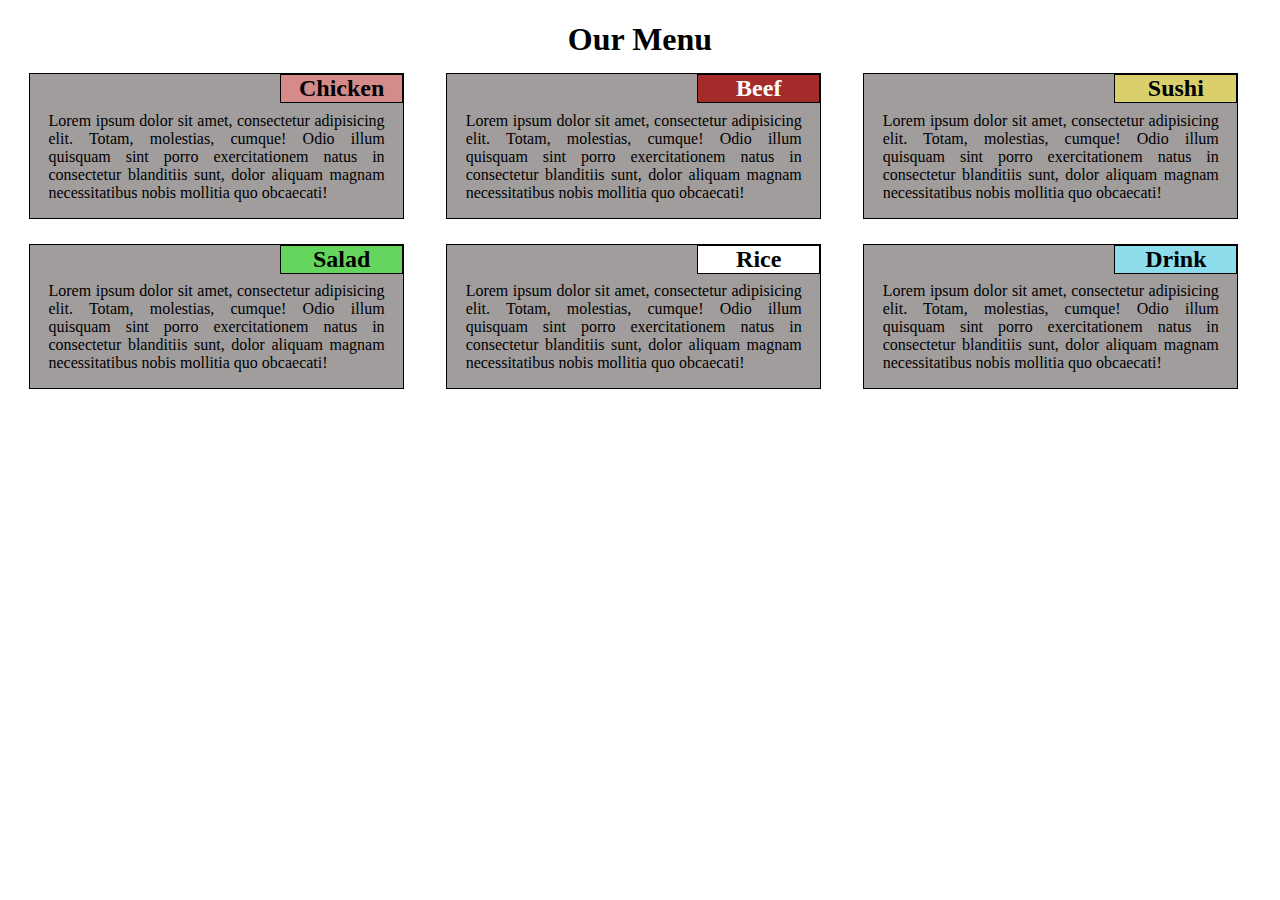
<file: module2-solution/index.html>
<!DOCTYPE html>
<html>
<head>
<meta charset="utf-8">
<meta name="viewport" content="width=device-width, initial-scale=1">
<title>Module2-Solution</title>
<link rel="stylesheet" type="text/css" href="css/mystyles.css">
</head>
<body>
<h1> Our Menu</h1>

<div class="row">
	<div class ="col-dt-4 col-tb-6 col-mb-12">
		<div class="section">
         <h2 class="chicken">Chicken</h2>
         <p>Lorem ipsum dolor sit amet, consectetur adipisicing elit. Totam, molestias, cumque! Odio illum quisquam sint porro exercitationem natus in consectetur blanditiis sunt, dolor aliquam magnam necessitatibus nobis mollitia quo obcaecati!</p>
      	</div>
	</div>
	<div class ="col-dt-4 col-tb-6 col-mb-12">
		<div class="section">
         <h2 class="beef">Beef</h2>
         <p>Lorem ipsum dolor sit amet, consectetur adipisicing elit. Totam, molestias, cumque! Odio illum quisquam sint porro exercitationem natus in consectetur blanditiis sunt, dolor aliquam magnam necessitatibus nobis mollitia quo obcaecati!</p>
      	</div>
	</div>
	<div class ="col-dt-4 col-tb-12 col-mb-12">
		<div class="section">
         <h2 class="sushi">Sushi</h2>
         <p>Lorem ipsum dolor sit amet, consectetur adipisicing elit. Totam, molestias, cumque! Odio illum quisquam sint porro exercitationem natus in consectetur blanditiis sunt, dolor aliquam magnam necessitatibus nobis mollitia quo obcaecati!</p>
      	</div>
	</div>
	<div class ="col-dt-4 col-tb-6 col-mb-12">
		<div class="section">
         <h2 class="salad">Salad</h2>
         <p>Lorem ipsum dolor sit amet, consectetur adipisicing elit. Totam, molestias, cumque! Odio illum quisquam sint porro exercitationem natus in consectetur blanditiis sunt, dolor aliquam magnam necessitatibus nobis mollitia quo obcaecati!</p>
      	</div>
	</div>
	<div class ="col-dt-4 col-tb-6 col-mb-12">
		<div class="section">
         <h2 class="rice">Rice</h2>
         <p>Lorem ipsum dolor sit amet, consectetur adipisicing elit. Totam, molestias, cumque! Odio illum quisquam sint porro exercitationem natus in consectetur blanditiis sunt, dolor aliquam magnam necessitatibus nobis mollitia quo obcaecati!</p>
      	</div>
	</div>
	<div class ="col-dt-4 col-tb-12 col-mb-12">
		<div class="section">
         <h2 class="drink">Drink</h2>
         <p>Lorem ipsum dolor sit amet, consectetur adipisicing elit. Totam, molestias, cumque! Odio illum quisquam sint porro exercitationem natus in consectetur blanditiis sunt, dolor aliquam magnam necessitatibus nobis mollitia quo obcaecati!</p>
      	</div>
	</div>
</div>

</body>
</html>
</file>
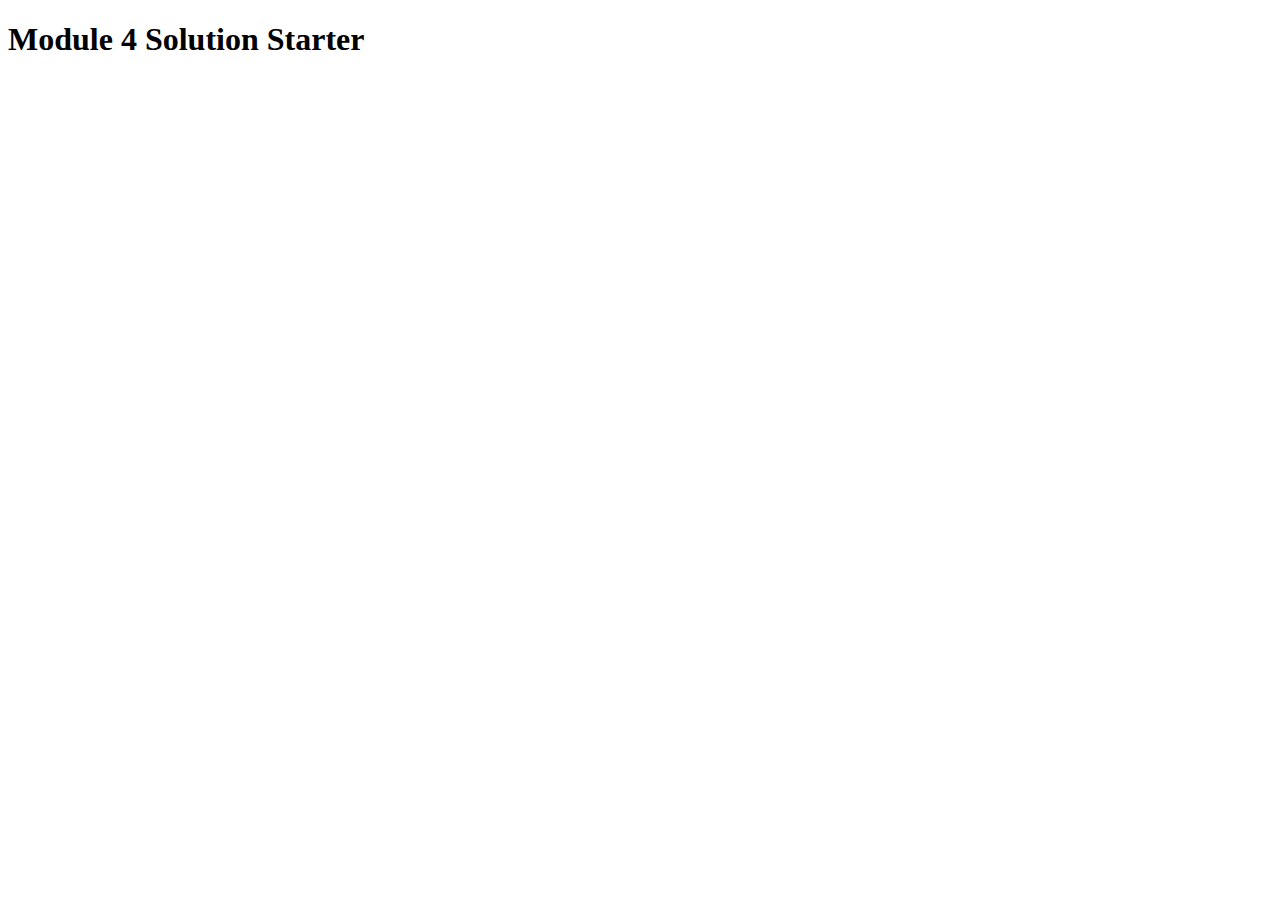
<file: Module 4/module4-solution/harder/index.html>
<!DOCTYPE html>
<html>
<head>
  <meta charset="utf-8">
  <title>Module 4 Solution Starter</title>
  <script>
    var names = []; // DO NOT REMOVE
  </script>
  <script src="SpeakHello.js"></script>
  <script src="SpeakGoodBye.js"></script>
  <script src="script.js"></script>
</head>
<body>
  <h1>Module 4 Solution Starter</h1>
</body>
</html>
</file>
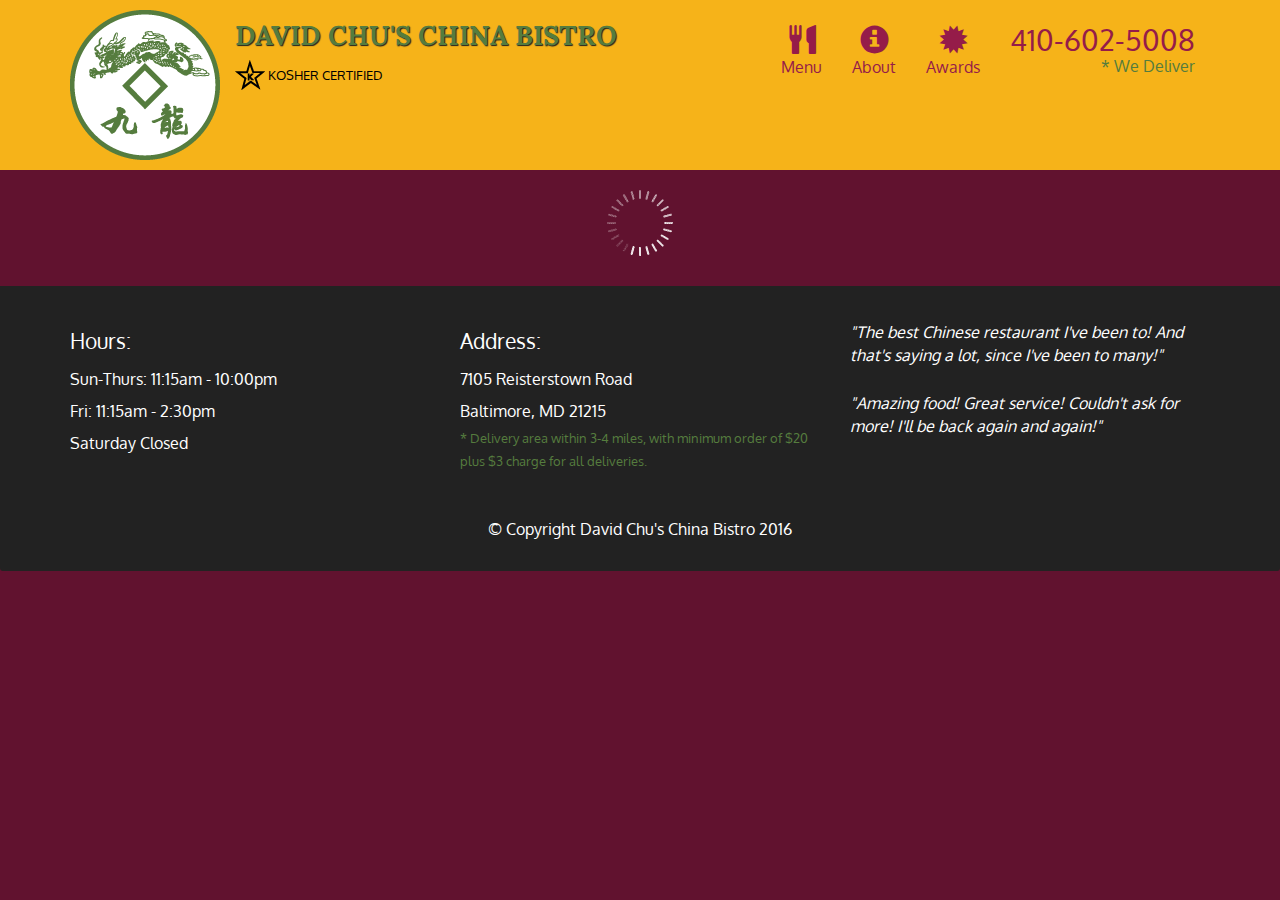
<file: Module 5/module5-solution/assignment5-solution-starter/index.html>
<!doctype html>
<html lang="en">
  <head>
    <meta charset="utf-8">
    <meta http-equiv="X-UA-Compatible" content="IE=edge">
    <meta name="viewport" content="width=device-width, initial-scale=1">
    <title>module5-solution</title>
    <link rel="stylesheet" href="css/bootstrap.min.css">
    <link rel="stylesheet" href="css/styles.css">
    <link href='https://fonts.googleapis.com/css?family=Oxygen:400,300,700' rel='stylesheet' type='text/css'>
    <link href='https://fonts.googleapis.com/css?family=Lora' rel='stylesheet' type='text/css'>
  </head>
<body>
  <header>
    <nav id="header-nav" class="navbar navbar-default">
      <div class="container">
        <div class="navbar-header">
          <a href="index.html" class="pull-left visible-md visible-lg">
            <div id="logo-img" alt="Logo image"></div>
          </a>

          <div class="navbar-brand">
            <a href="index.html"><h1>David Chu's China Bistro</h1></a>
            <p>
              <img src="images/star-k-logo.png" alt="Kosher certification">
              <span>Kosher Certified</span>
            </p>
          </div>

          <button id="navbarToggle" type="button" class="navbar-toggle collapsed" data-toggle="collapse" data-target="#collapsable-nav" aria-expanded="false">
            <span class="sr-only">Toggle navigation</span>
            <span class="icon-bar"></span>
            <span class="icon-bar"></span>
            <span class="icon-bar"></span>
          </button>
        </div>
        
        <div id="collapsable-nav" class="collapse navbar-collapse">
           <ul id="nav-list" class="nav navbar-nav navbar-right">
            <li id="navHomeButton" class="visible-xs active">
              <a href="index.html">
                <span class="glyphicon glyphicon-home"></span> Home</a>
            </li>
            <li id="navMenuButton">
              <a href="#" onclick="$dc.loadMenuCategories();">
                <span class="glyphicon glyphicon-cutlery"></span><br class="hidden-xs"> Menu</a>
            </li>
            <li>
              <a href="#">
                <span class="glyphicon glyphicon-info-sign"></span><br class="hidden-xs"> About</a>
            </li>
            <li>
              <a href="#">
                <span class="glyphicon glyphicon-certificate"></span><br class="hidden-xs"> Awards</a>
            </li>
            <li id="phone" class="hidden-xs">
              <a href="tel:410-602-5008">
                <span>410-602-5008</span></a><div>* We Deliver</div>
            </li>
          </ul><!-- #nav-list -->
        </div><!-- .collapse .navbar-collapse -->
      </div><!-- .container -->
    </nav><!-- #header-nav -->
  </header>

  <div id="call-btn" class="visible-xs">
    <a class="btn" href="tel:410-602-5008">
    <span class="glyphicon glyphicon-earphone"></span>
    410-602-5008
    </a>
  </div>
  <div id="xs-deliver" class="text-center visible-xs">* We Deliver</div>

  <div id="main-content" class="container"></div>

  <footer class="panel-footer">
    <div class="container">
      <div class="row">
        <section id="hours" class="col-sm-4">
          <span>Hours:</span><br>
          Sun-Thurs: 11:15am - 10:00pm<br>
          Fri: 11:15am - 2:30pm<br>
          Saturday Closed
          <hr class="visible-xs">
        </section>
        <section id="address" class="col-sm-4">
          <span>Address:</span><br>
          7105 Reisterstown Road<br>
          Baltimore, MD 21215
          <p>* Delivery area within 3-4 miles, with minimum order of $20 plus $3 charge for all deliveries.</p>
          <hr class="visible-xs">
        </section>
        <section id="testimonials" class="col-sm-4">
          <p>"The best Chinese restaurant I've been to! And that's saying a lot, since I've been to many!"</p>
          <p>"Amazing food! Great service! Couldn't ask for more! I'll be back again and again!"</p>
        </section>
      </div>
      <div class="text-center">&copy; Copyright David Chu's China Bistro 2016</div>
    </div>
  </footer>

  <!-- jQuery (Bootstrap JS plugins depend on it) -->
  <script src="js/jquery-2.1.4.min.js"></script>
  <script src="js/bootstrap.min.js"></script>
  <script src="js/ajax-utils.js"></script>
  <script src="js/script.js"></script>
</body>
</html>
</file>
<file: module2-solution/css/mystyles.css>
* {
		box-sizing: border-box;
		font-family: Verdana;
	}
	h1 {
		text-align: center;
		margin-bottom: 15px;
		font-size: 200%
	}

	div.section {
		border: 1px solid black;
		width: 90%;
		position: relative;
		margin: auto;
		margin-bottom: 25px;
		background-color: #A19D9D;

	}

	h2 {
		text-align: center;
		float: right;
		font-size: auto;
		border: 1px solid black;
		width: 33%;
		height: 20%;
		margin: auto;
		background-color: #A52A2A;
		position: relative;
	}

	p {
		/*background-color: #A52A2A;*/
		color: black;
		text-align: justify;
		margin-right: 5%;
		margin-left: 5%;
		margin-top: 10%;

	}

	.chicken {
		background-color: #D68B8B
	}
	.beef {
		color: white;
		background-color: #A52A2A
	}
	.sushi {
		background-color: #D9D06C
	}
	.salad {
		background-color: #64D65E
	}
	.rice {
		background-color: #FFFFFF
	}
	.drink {
		background-color: #8EDDED
	}

	/*  Simple Responsive Framework.  */
	.row {
		width: 100%;
	}

	/*  ***Desktop devices only.***  */
	@media (min-width: 992px){
		.col-dt-1, .col-dt-2, .col-dt-3, .col-dt-4, .col-dt-5, .col-dt-6, .col-dt-7, .col-dt-8, .col-dt-9, .col-dt-10,     .col-dt-11, .col-dt-12 {
			float: left;
			border: 0px solid green;
		}
		.col-dt-1 {
			width: 8.33%;
		}
		.col-dt-2 {
			width: 16.66%;
		}
		.col-dt-3 {
			width: 25%;
		}
		.col-dt-4 {
			width: 33%;
		}
		.col-dt-5 {
			width: 41.66%;
		}
		.col-dt-6 {
			width: 50%;
		}
		.col-dt-7 {
			width: 58.33%;
		}
		.col-dt-8 {
			width: 66.66%;
		}
		.col-dt-9 {
			width: 74.99%;
		}
		.col-dt-10 {
			width: 83.33%;
		}
		.col-dt-11 {
			width: 91.66%;
		}
		.col-dt-12 {
			width: 100%;
		}
	}

	/*  ***Tablet devices only.***  */
	@media (min-width: 768px) and (max-width: 991px){
		.col-tb-1, .col-tb-2, .col-tb-3, .col-tb-4, .col-tb-5, .col-tb-6, .col-tb-7, .col-tb-8, .col-tb-9, .col-tb-10,    .col-tb-11, .col-tb-12 {
			float: left;
			border: 1px solid green;
		}
		.col-tb-1 {
			width: 8.33%;
		}
		.col-tb-2 {
			width: 16.66%;
		}
		.col-tb-3 {
			width: 25%;
		}
		.col-tb-4 {
			width: 33%;
		}
		.col-tb-5 {
			width: 41.66%;
		}
		.col-tb-6 {
			width: 50%;
		}
		.col-tb-7 {
			width: 58.33%;
		}
		.col-tb-8 {
			width: 66.66%;
		}
		.col-tb-9 {
			width: 74.99%;
		}
		.col-tb-10 {
			width: 83.33%;
		}
		.col-tb-11 {
			width: 91.66%;
		}
		.col-tb-12 {
			width: 100%;
		}
	}

	/*  ***Mobile devices only.***  */
	@media (max-width: 767px){
		.col-mb-1, .col-mb-2, .col-mb-3, .col-mb-4, .col-mb-5, .col-mb-6, .col-mb-7, .col-mb-8, .col-mb-9, .col-mb-10,    .col-mb-11, .col-mb-12 {
			float: left;
			border: 1px solid green;
		}
		.col-mb-1 {
			width: 8.33%;
		}
		.col-mb-2 {
			width: 16.66%;
		}
		.col-mb-3 {
			width: 25%;
		}
		.col-mb-4 {
			width: 33%;
		}
		.col-mb-5 {
			width: 41.66%;
		}
		.col-mb-6 {
			width: 50%;
		}
		.col-mb-7 {
			width: 58.33%;
		}
		.col-mb-8 {
			width: 66.66%;
		}
		.col-mb-9 {
			width: 74.99%;
		}
		.col-mb-10 {
			width: 83.33%;
		}
		.col-mb-11 {
			width: 91.66%;
		}
		.col-mb-12 {
			width: 100%;
		}
	}
</file>
<file: Module 5/module5-solution/assignment5-solution-starter/css/styles.css>
body {
  font-size: 16px;
  color: #fff;
  background-color: #61122f;
  font-family: 'Oxygen', sans-serif;
}

/** HEADER **/
#header-nav {
  background-color: #f6b319;
  border-radius: 0;
  border: 0;
}

#logo-img {
  background: url('../images/restaurant-logo_large.png') no-repeat;
  width: 150px;
  height: 150px;
  margin: 10px 15px 10px 0;
}

.navbar-brand {
  padding-top: 25px;
}
.navbar-brand h1 { /* Restaurant name */
  font-family: 'Lora', serif;
  color: #557c3e;
  font-size: 1.5em;
  text-transform: uppercase;
  font-weight: bold;
  text-shadow: 1px 1px 1px #222;
  margin-top: 0;
  margin-bottom: 0;
  line-height: .75;
}
.navbar-brand a:hover, .navbar-brand a:focus {
  text-decoration: none;
}
.navbar-brand p { /* Kosher cert */
  color: #000;
  text-transform: uppercase;
  font-size: .7em;
  margin-top: 15px;
}
.navbar-brand p span { /* Star-K */
  vertical-align: middle;
}

#nav-list {
  margin-top: 10px;
}
#nav-list a {
  color: #951C49;
  text-align: center;
}
#nav-list a:hover {
  background: #E7E7E7;
}
#nav-list a span {
  font-size: 1.8em;
}

#phone {
  margin-top: 5px;
}
#phone a { /* Phone number */
  text-align: right;
  padding-bottom: 0;
}
#phone div { /* We Deliver */
  color: #557c3e;
  text-align: right;
  padding-right: 15px;
}

.navbar-header button.navbar-toggle, .navbar-header .icon-bar {
  border: 1px solid #61122f;
}
.navbar-header button.navbar-toggle {
  clear: both;
  margin-top: -30px;
}
/* END HEADER */

/* FOOTER */
.panel-footer {
  margin-top: 30px;
  padding-top: 35px;
  padding-bottom: 30px;
  background-color: #222;
  border-top: 0;
}
.panel-footer div.row {
  margin-bottom: 35px;
}
#hours, #address {
  line-height: 2;
}
#hours > span, #address > span {
  font-size: 1.3em;
}
#address p {
  color: #557c3e;
  font-size: .8em;
  line-height: 1.8;
}
#testimonials {
  font-style: italic;
}
#testimonials p:nth-child(2) {
  margin-top: 25px;
}
/* END FOOTER */



/* HOME PAGE */
.container .jumbotron {
  box-shadow: 0 0 50px #3F0C1F;
  border: 2px solid #3F0C1F;
}

#menu-tile, #specials-tile, #map-tile {
  height: 250px;
  width: 100%;
  margin-bottom: 15px;
  position: relative;
  border: 2px solid #3F0C1F;
  overflow: hidden;
}
#menu-tile:hover, #specials-tile:hover, #map-tile:hover {
  box-shadow: 0 1px 5px 1px #cccccc;
}
#menu-tile {
  background: url('../images/menu-tile.jpg') no-repeat;
  background-position: center;
}
#specials-tile {
  background: url('../images/specials-tile.jpg') no-repeat;
  background-position: center;
}
#menu-tile span, #specials-tile span, #map-tile span {
  position: absolute;
  bottom: 0;
  right: 0;
  width: 100%;
  text-align: center;
  font-size: 1.6em;
  text-transform: uppercase;
  background-color: #000;
  color: #fff;
  opacity: .8;
}
/* END HOME PAGE */

/* MENU CATEGORIES PAGE */
.category-tile { 
  position: relative;
  border: 2px solid #3F0C1F;
  overflow: hidden;
  width: 200px;
  height: 200px;
  margin: 0 auto 15px;
}
.category-tile span {
  position: absolute;
  bottom: 0;
  right: 0;
  width: 100%;
  text-align: center;
  font-size: 1.2em;
  text-transform: uppercase;
  background-color: #000;
  color: #fff;
  opacity: .8;
}
.category-tile:hover {
  box-shadow: 0 1px 5px 1px #cccccc;
}

#menu-categories-title + div {
  margin-bottom: 50px;
}
/* END MENU CATEGORIES PAGE */

/* SINGLE CATEGORY PAGE */
.menu-item-tile {
  margin-bottom: 25px;
}
.menu-item-tile hr {
  width: 80%;
}
.menu-item-tile .menu-item-price {
  font-size: 1.1em;
  text-align: right;
  margin-top: -15px;
  margin-right: -15px;
}
.menu-item-tile .menu-item-price span {
  font-size: .6em;
}
.menu-item-photo {
  position: relative;
  border: 2px solid #3F0C1F; 
  overflow: hidden;
  padding: 0;
  margin-right: -15px;
  margin-left: auto;
  margin-bottom: 20px;
  max-width: 250px;
}
.menu-item-photo div {
  position: absolute;
  bottom: 0;
  right: 0;
  width: 80px;
  background-color: #557c3e;
  text-align: center;
}
.menu-item-description {
  padding-right: 30px;
}
h3.menu-item-title {
  margin: 0 0 10px;
}
.menu-item-details {
  font-size: .9em;
  font-style: italic;
}
/* END SINGLE CATEGORY PAGE */


/********** Large devices only **********/
@media (min-width: 1200px) {
  .container .jumbotron {
    background: url('../images/jumbotron_1200.jpg') no-repeat;
    height: 675px;
  }
}

/********** Medium devices only **********/
@media (min-width: 992px) and (max-width: 1199px) {
  /* Header */
  #logo-img {
    background: url('../images/restaurant-logo_medium.png') no-repeat;
    width: 100px;
    height: 100px;
    margin: 5px 5px 5px 0;
  }
  /* End Header */

  /* Home Page */
  .container .jumbotron {
    background: url('../images/jumbotron_992.jpg') no-repeat;
    height: 558px;
  }
  /* End Home Page */
}

/********** Small devices only **********/
@media (min-width: 768px) and (max-width: 991px) {
  /* Home Page */
  .container .jumbotron {
    background: url('../images/jumbotron_768.jpg') no-repeat;
    height: 432px;
  }
  /* End Home Page */
}

/********** Extra small devices only **********/
@media (max-width: 767px) {
  /* Header */
  .navbar-brand {
    padding-top: 10px;
    height: 80px;
  }
  .navbar-brand h1 { /* Restaurant name */
    padding-top: 10px;
    font-size: 5vw; /* 1vw = 1% of viewport width */
  }
  .navbar-brand p { /* Kosher cert */
    font-size: .6em;
    margin-top: 12px;
  }
  .navbar-brand p img { /* Star-K */
    height: 20px;
  }

  #collapsable-nav a { /* Collapsed nav menu text */
    font-size: 1.2em;
  }
  #collapsable-nav a span { /* Collapsed nav menu glyph */
    font-size: 1em;
    margin-right: 5px;
  }

  #call-btn > a {
    font-size: 1.5em;
    display: block;
    margin: 0 20px;
    padding: 10px;
    border: 2px solid #fff;
    background-color: #f6b319;
    color: #951c49;
  }
  #xs-deliver {
    margin-top: 5px;
    font-size: .7em;
    letter-spacing: .1em;
    text-transform: uppercase;
  }
  /* End Header */

  /* Footer */
  .panel-footer section {
    margin-bottom: 30px;
    text-align: center;
  }
  .panel-footer section:nth-child(3) {
    margin-bottom: 0; /* margin already exists on the whole row */
  }
  .panel-footer section hr {
    width: 50%;
  }
  /* End Footer */

  /* Home Page */
  .container .jumbotron {
    margin-top: 30px;
    padding: 0;
  }
  #menu-tile, #specials-tile {
    width: 360px;
    margin: 0 auto 15px;
  }

  .menu-item-photo {
    margin-right: auto;
  }
  .menu-item-tile .menu-item-price {
    text-align: center;
  }
  .menu-item-description {
    text-align: center;;
  }
}


/********** Super extra small devices Only :-) (e.g., iPhone 4) **********/
@media (max-width: 479px) {
  /* Header */
  .navbar-brand h1 { /* Restaurant name */
    padding-top: 5px;
    font-size: 6vw;
  }
  /* End Header */
  
  /* Home page */
  #menu-tile, #specials-tile {
    width: 280px;
    margin: 0 auto 15px;
  }

  .col-xxs-12 {
    position: relative;
    min-height: 1px;
    padding-right: 15px;
    padding-left: 15px;
    float: left;
    width: 100%;
  }
}
</file>
